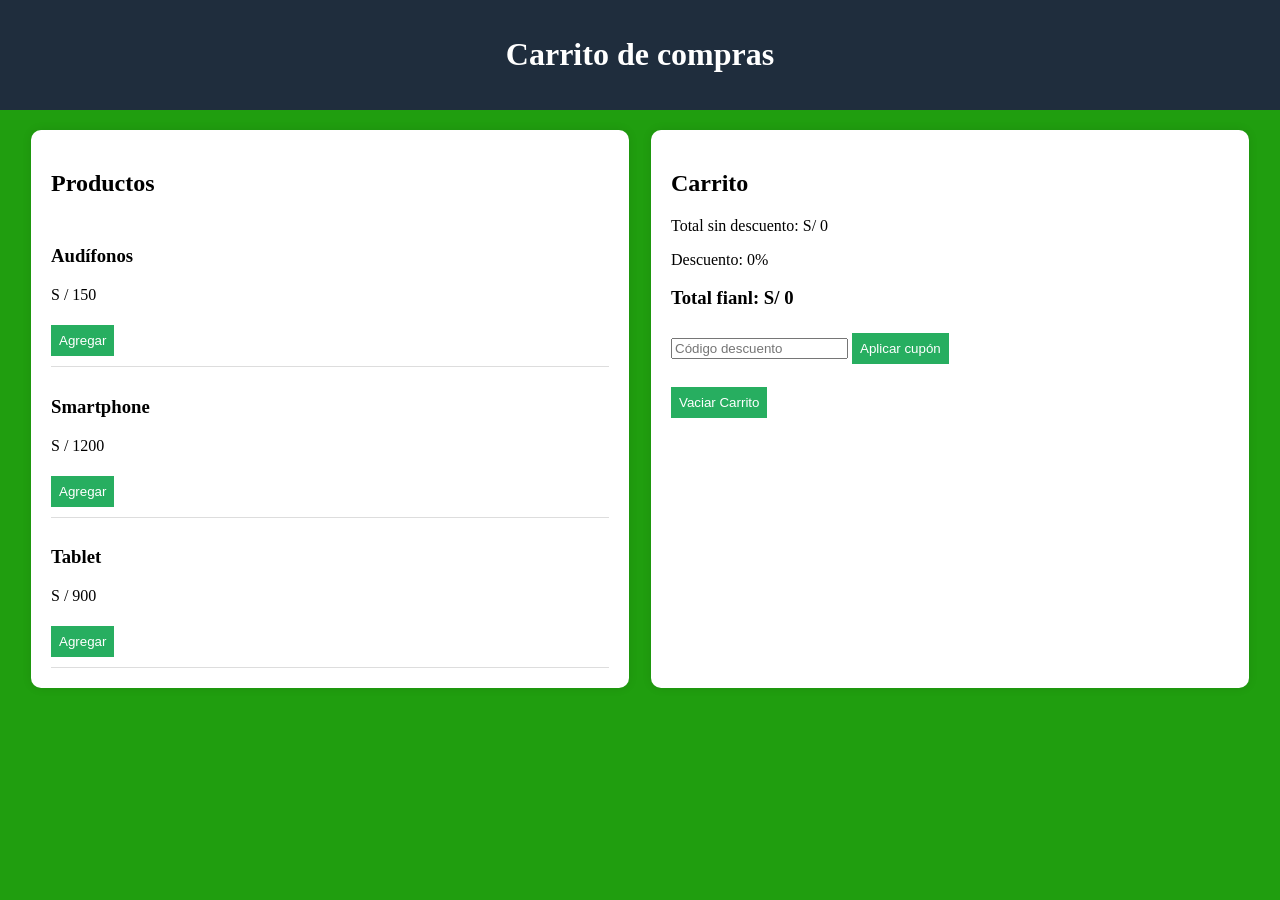
<file: Index.html>
<!DOCTYPE html>
<html lang="en">
<head>
    <meta charset="UTF-8">
    <meta name="viewport" content="width=device-width, initial-scale=1.0">
    <title>Document</title>
    <link rel="stylesheet" href="Styles.css">
</head>
<body>
    
    <header>
        <h1> Carrito de compras</h1>
    </header>

    <main class="container">

    <section class="products">
            <h2>Productos</h2>

 <div class="product">
    <h3>Audífonos</h3>
    <p>S / 150</p>

    <button onclick="agregar('Audífonos' , 150)">Agregar</button>
 </div>

<div class="product">
    <h3>Smartphone</h3>
    <p>S / 1200</p>
     <button onclick="agregar('Smartphone' , 1200)">Agregar</button>
</div>

<div class="product">
    <h3>Tablet</h3>
    <p>S / 900</p>
     <button onclick="agregar('Tablet' , 900)">Agregar</button>
</div>

    </section>


    <section class="cart">
        <h2>Carrito</h2>

        <ul id="lista"></ul>

<p> Total sin descuento: S/ <span id="subtotal">0</span></p>
<p>Descuento: <span id="descuento">0%</span></p>
<h3>Total fianl: S/ <span id="total">0</span></h3>

<input type="text" id="cupon" placeholder="Código descuento">
<button onclick="aplicarCupon()">Aplicar cupón</button>

<br><br>
<button onclick="vaciar()">Vaciar Carrito</button>

    </section>

</main>


    <script src="Script.js"></script>
</body>
</html>
</file>
<file: Styles.css>
body{
    font-family: 'Times New Roman', Times, serif;
    margin: 0;
    background: #209e0f;
}

header{
    background: #1f2d3d;
    color: white;
    text-align: center;
    padding: 15px;
}

.container{
    display: flex;
    justify-content: space-around;
    padding: 20px;
}

.products, .cart{
    background: white;
    padding: 20px;
    width: 45%;
    border-radius: 10px;
    box-shadow: 0 0 10px rgba(0, 0, 0, 0.1);
}

.product{
    border-bottom: 1px solid #ddd;
    padding: 10px 0;
}

button{
    background: #27ae60;
    color: white;
    border: none;
    padding: 8px;
    margin-top: 5px;
    cursor: pointer;
}

button:hover{
background: #1e8449;
}

.cart ul {
    list-style: none;
    padding: 0;
}

.cart li {
    display: flex;
    justify-content: space-between;
    background: #eee;
    margin: 5px 0;
    padding: 5px;
}
</file>
